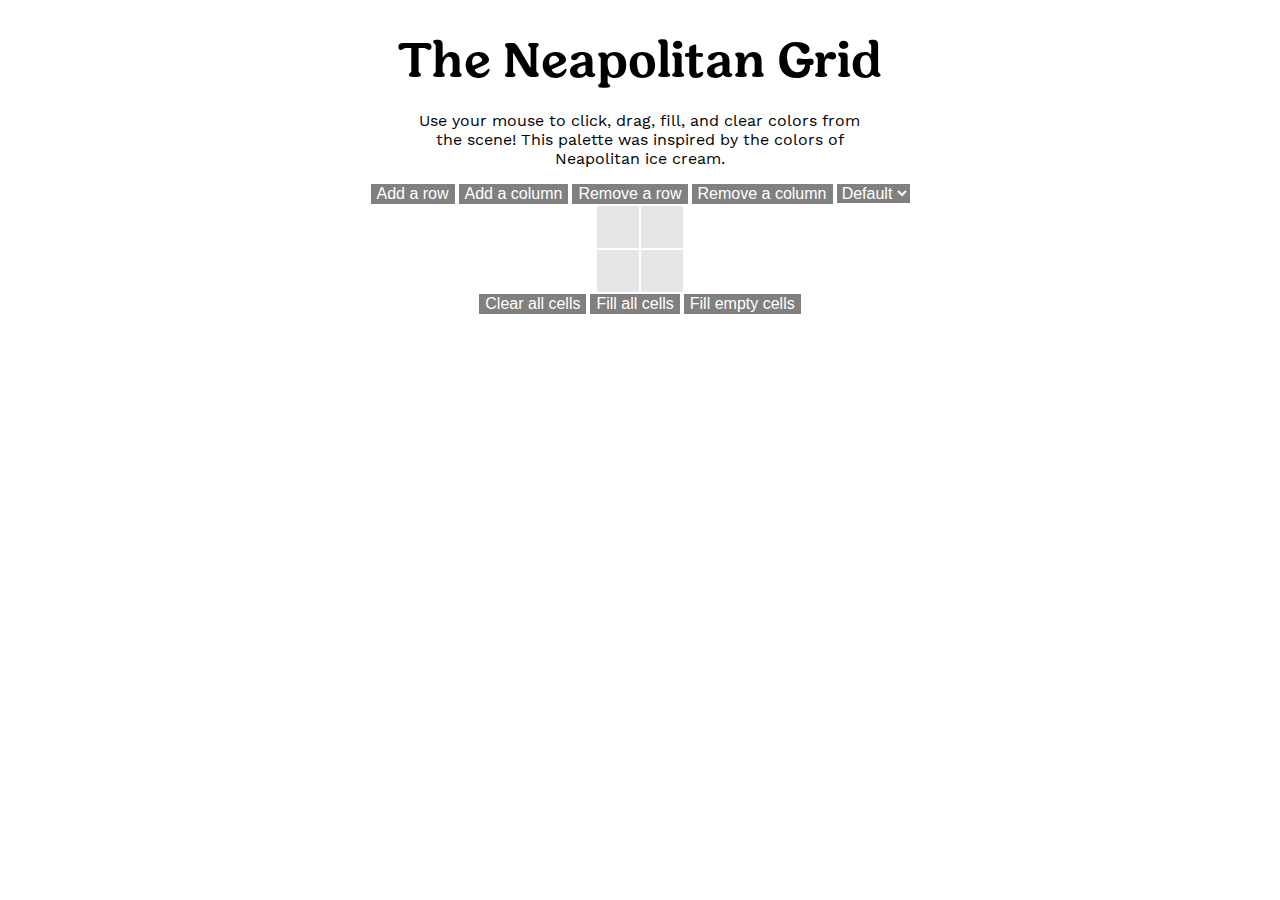
<file: index.html>
<!DOCTYPE html>
<html lang="en">
<head>
    <link rel="stylesheet" href="styles.css">
    <script src="script.js"></script>
    <meta charset="utf-8"/>
</head>
<body>
    <div class="description">
        <h1>The Neapolitan Grid</h1>
        <p>Use your mouse to click, drag, fill, and clear colors from the scene! This palette was inspired by the colors of Neapolitan ice cream.</p>
    </div>
    <div class="bTContainer">
        <div class="buttonAndTable">
            <button onclick="addRow()">Add a row</button>
            <button onclick="addColumn()">Add a column</button>
            <button onclick="removeRow()">Remove a row</button>
            <button onclick="removeColumn()">Remove a column</button>
            
            <!--<button onclick="cycleColor()">Cycle color</button>-->
            <select onchange="updateSelectedColor()">
                <option id="default">Default</option>
                <option id="algae">Algae</option>
                <option id="pink">Pink</option>
                <option id="copper">Copper</option>
                <option id="red">Red</option>
                <option id="tango">Tango</option>
            </select>

            <table id="main-grid" class="center">
                <tbody>
                    <tr>
                        <td class="default" onclick="this.className = currentColor" onmousedown="this.className = currentColor"></td>
                        <td class="default" onclick="this.className = currentColor" onmousedown="this.className = currentColor"></td>
                    </tr>
                    <tr>
                        <td class="default" onclick="this.className = currentColor" onmousedown="this.className = currentColor"></td>
                        <td class="default" onclick="this.className = currentColor" onmousedown="this.className = currentColor"></td>
                    </tr> 
                </tbody>
            </table>
            <button onclick="clearCells()">Clear all cells</button>
            <button onclick="fillAllCells()">Fill all cells</button>
            <button onclick="fillEmptyCells()">Fill empty cells</button>
        </div>
    </div>
</body>
</html>
</file>
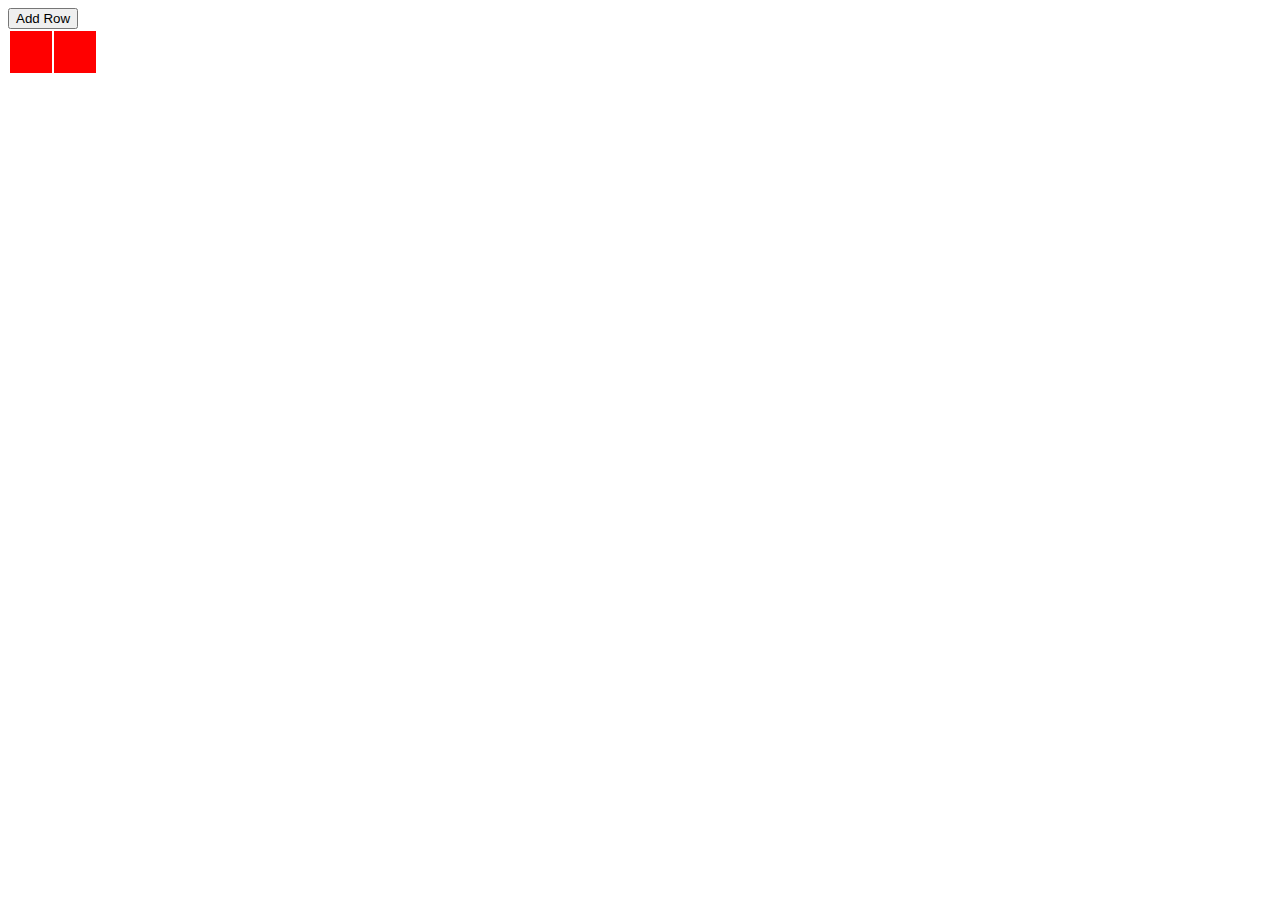
<file: example/index.html>
<!DOCTYPE html>
<html lang="en">
<head>
    <link rel="stylesheet" href="styles.css">
    <script src="script.js"></script>
</head>
<body>
    <!-- Have a button that says "Add Row" -->
    <button onclick="addRow()">Add Row</button>
    <table id="main-grid">
        <tbody>
            <tr>
                <td></td>
                <td></td>
            <tr>
        </tbody>
    </table>
</body>
</html>
</file>
<file: styles.css>
@font-face {
	font-family: hornbill;
	src: url("hornbill-personal-use.bold.otf") format("opentype");
}

@font-face {
	font-family: worksans;
	src: url("work-sans.regular.ttf");
}

/* On screens that are 992px or less, don't have to fill the screen as much */
@media screen and (max-width: 1920px) {
 	p {
 		padding-left: 32%;
		padding-right: 32%;
		width: 36%;
 	}
}

/* On screens that are 600px, fill the screen more */
@media screen and (max-width: 600px) {
	p {
		padding-left: 5%;
		padding-right: 5%;
		width: 90%;
	}
}

.bTContainer {
	text-align: center;
}

.buttonAndTable {
	text-align: center;
	display: inline-block;
	width: 100%;
}

table.center {
	margin-left: auto;
	margin-right: auto;
}

h1 {
	font-family: hornbill;
	text-align: center;
	font-size: 50px;
	margin-bottom: 10px;
}

p {
	overflow-wrap: break-word;
	font-family: worksans;
	text-align: center;
}

button, select {
	background-color: gray;
	border: none;
	color: white;
	text-align: center;
	display: inline-block;
	font-size: 16px;
	font-family: arial;
}

td {
    height: 40px;
    width: 40px; 
}

td.default {
    background: #e6e6e6;
}

td.algae {
    background: #96e3c0;
}

td.pink {
    background: #ffc0cb;
}

td.copper {
    background: #7e3f12;
}

td.red {
    background: #cd3333;
}

td.tango {
    background: #ee7621;
}
</file>
<file: example/styles.css>
td {
    height: 40px;
    width:40px;
    background: red;
}
</file>
